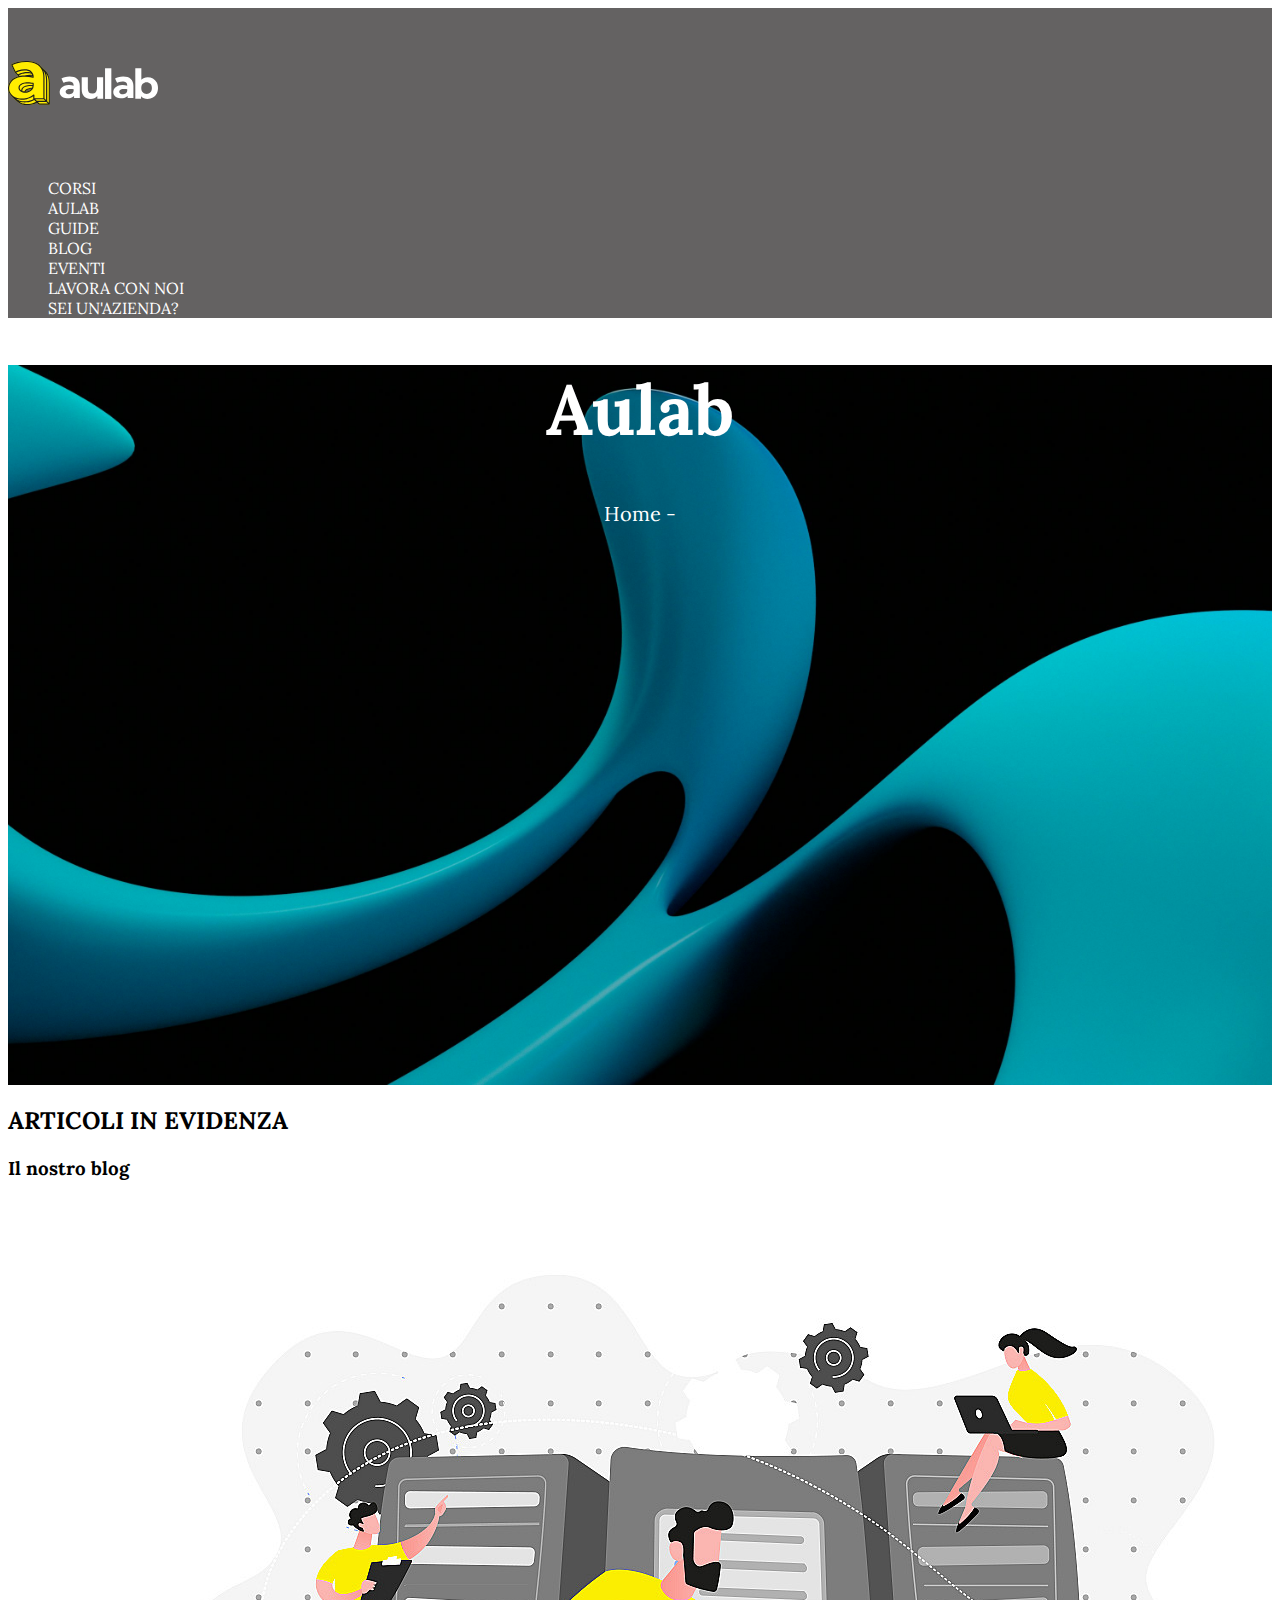
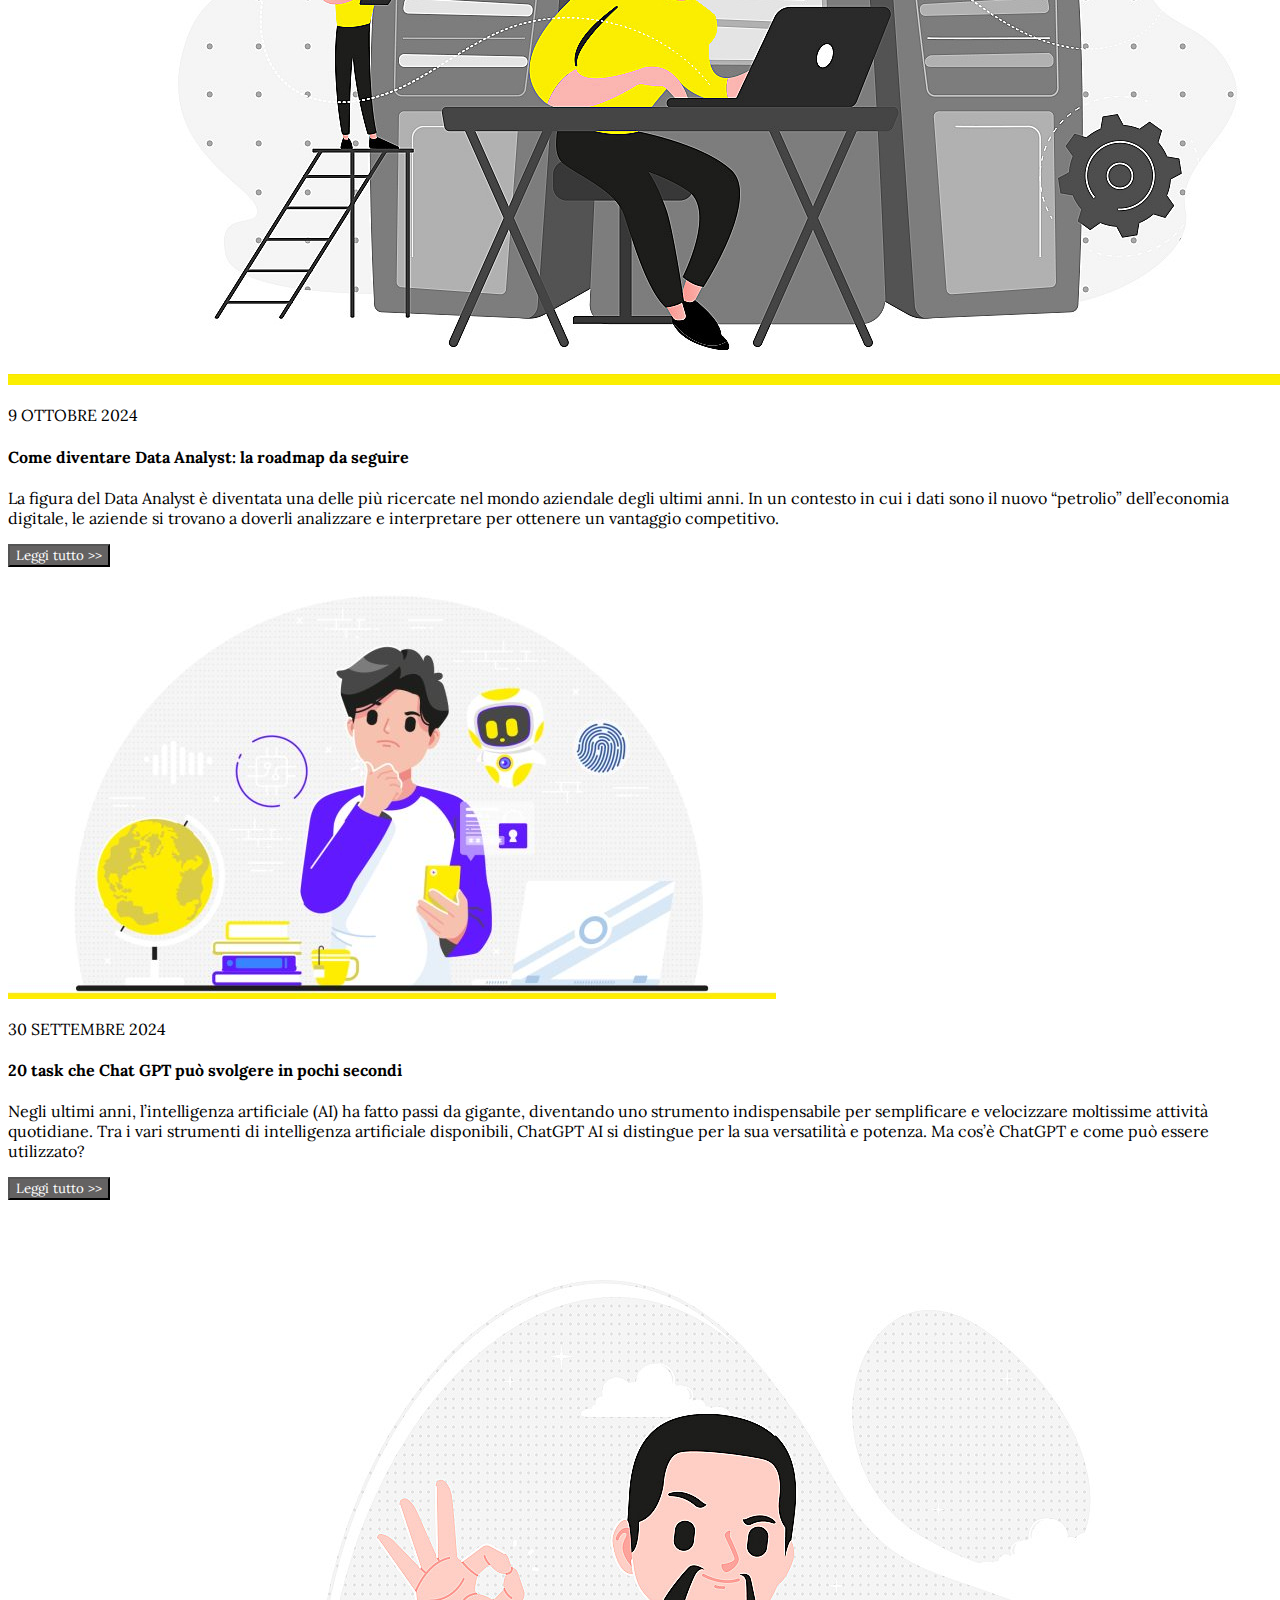
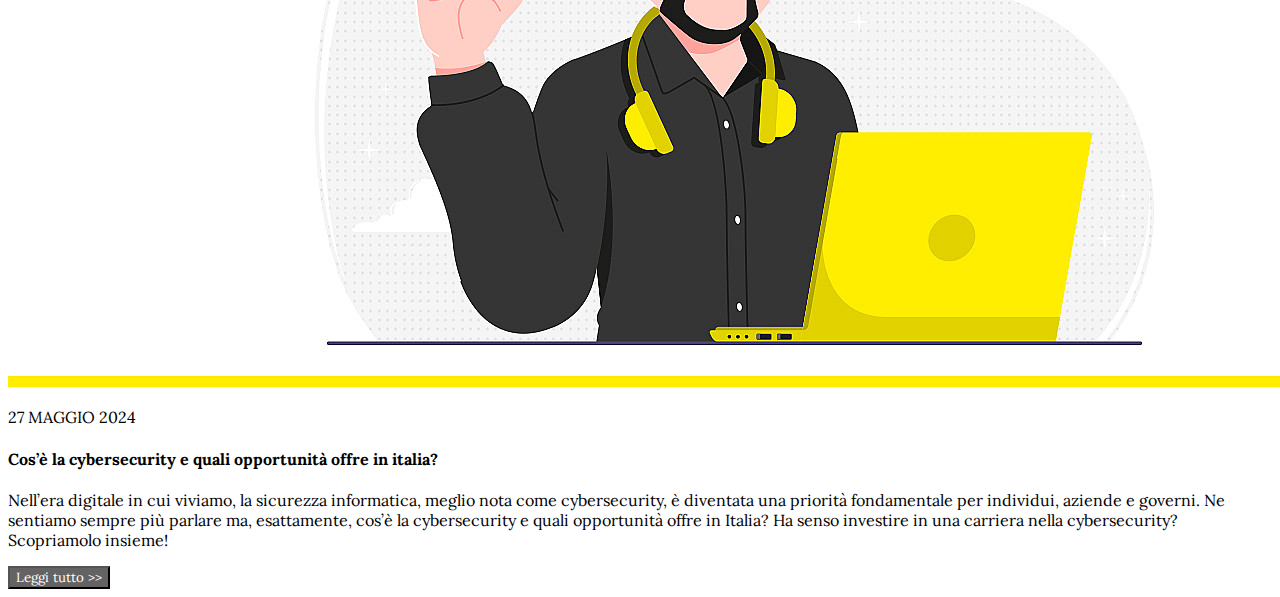
<file: index.html>
<!DOCTYPE html>
<html lang="en">
<head>
    <meta charset="UTF-8">
    <meta name="viewport" content="width=device-width, initial-scale=1.0">
    <title>Document</title>
    <link rel="stylesheet" href="style.css">
    <!-- google font -->
    <link rel="preconnect" href="https://fonts.googleapis.com">
    <link rel="preconnect" href="https://fonts.gstatic.com" crossorigin>
    <link href="https://fonts.googleapis.com/css2?family=Lora:wght@400..700&family=Outfit:wght@100..900&display=swap" rel="stylesheet">
</head>
<body>
    
<nav>
    <img src="./media/logo.aulab.svg" alt="logo aulab" class="logoAulab">
    <ul class="listlink">
        <li><a class="link" href="">CORSI</a></li>
        <li><a class="link" href="">AULAB</a></li>
        <li><a class="link" href="">GUIDE</a></li>
        <li><a class="link" href="">BLOG</a></li>
        <li><a class="link" href="">EVENTI</a></li>
        <li><a class="link" href="">LAVORA CON NOI</a></li>
        <li><a class="link" href="">SEI UN'AZIENDA?</a></li>
    </ul>
</nav>

    <header>
        <h1>Aulab</h1>
        <a class="linkhome" href="">Home -</a>
    </header>

    <!-- section articoli -->
    <main>
        <h2>ARTICOLI IN EVIDENZA</h2>
        <h3>Il nostro blog</h3>
        
    <!-- articolo 1 -->
        <article>
            <img src="./media/image1.jpg" alt="Immagine 1">
            <p>9 OTTOBRE 2024</p>
            <h4>Come diventare Data Analyst: la roadmap da seguire</h4>
            <p>La figura del Data Analyst è diventata una delle più ricercate nel mondo aziendale degli ultimi anni. In un contesto in cui i dati sono il nuovo “petrolio” dell’economia digitale, le aziende si trovano a doverli analizzare e interpretare per ottenere un vantaggio competitivo.</p>
            <button class="buttonArtc">Leggi tutto >></button>
        </article>
        <!-- articolo 2 -->
         <article>
            <img src="./media/image2.jpg" alt="Immagine 2">
            <p>30 SETTEMBRE 2024</p>
            <h4>20 task che Chat GPT può svolgere in pochi secondi</h4>
            <p>Negli ultimi anni, l’intelligenza artificiale (AI) ha fatto passi da gigante, diventando uno strumento indispensabile per semplificare e velocizzare moltissime attività quotidiane. Tra i vari strumenti di intelligenza artificiale disponibili, ChatGPT AI si distingue per la sua versatilità e potenza. Ma cos’è ChatGPT e come può essere utilizzato?</p>
            <button class="buttonArtc">Leggi tutto >></button>
         </article>
         <!-- articolo 3 -->
          <article>
            <img src="./media/image3.jpg" alt="Immagine 3">
            <p>27 MAGGIO 2024</p>
            <h4>Cos’è la cybersecurity e quali opportunità offre in italia?</h4>
            <p>Nell’era digitale in cui viviamo, la sicurezza informatica, meglio nota come cybersecurity, è diventata una priorità fondamentale per individui, aziende e governi. Ne sentiamo sempre più parlare ma, esattamente, cos’è la cybersecurity e quali opportunità offre in Italia? Ha senso investire in una carriera nella cybersecurity? Scopriamolo insieme!</p>
            <button class="buttonArtc">Leggi tutto >></button>
          </article>
    </main>


</body>
</html>
</file>
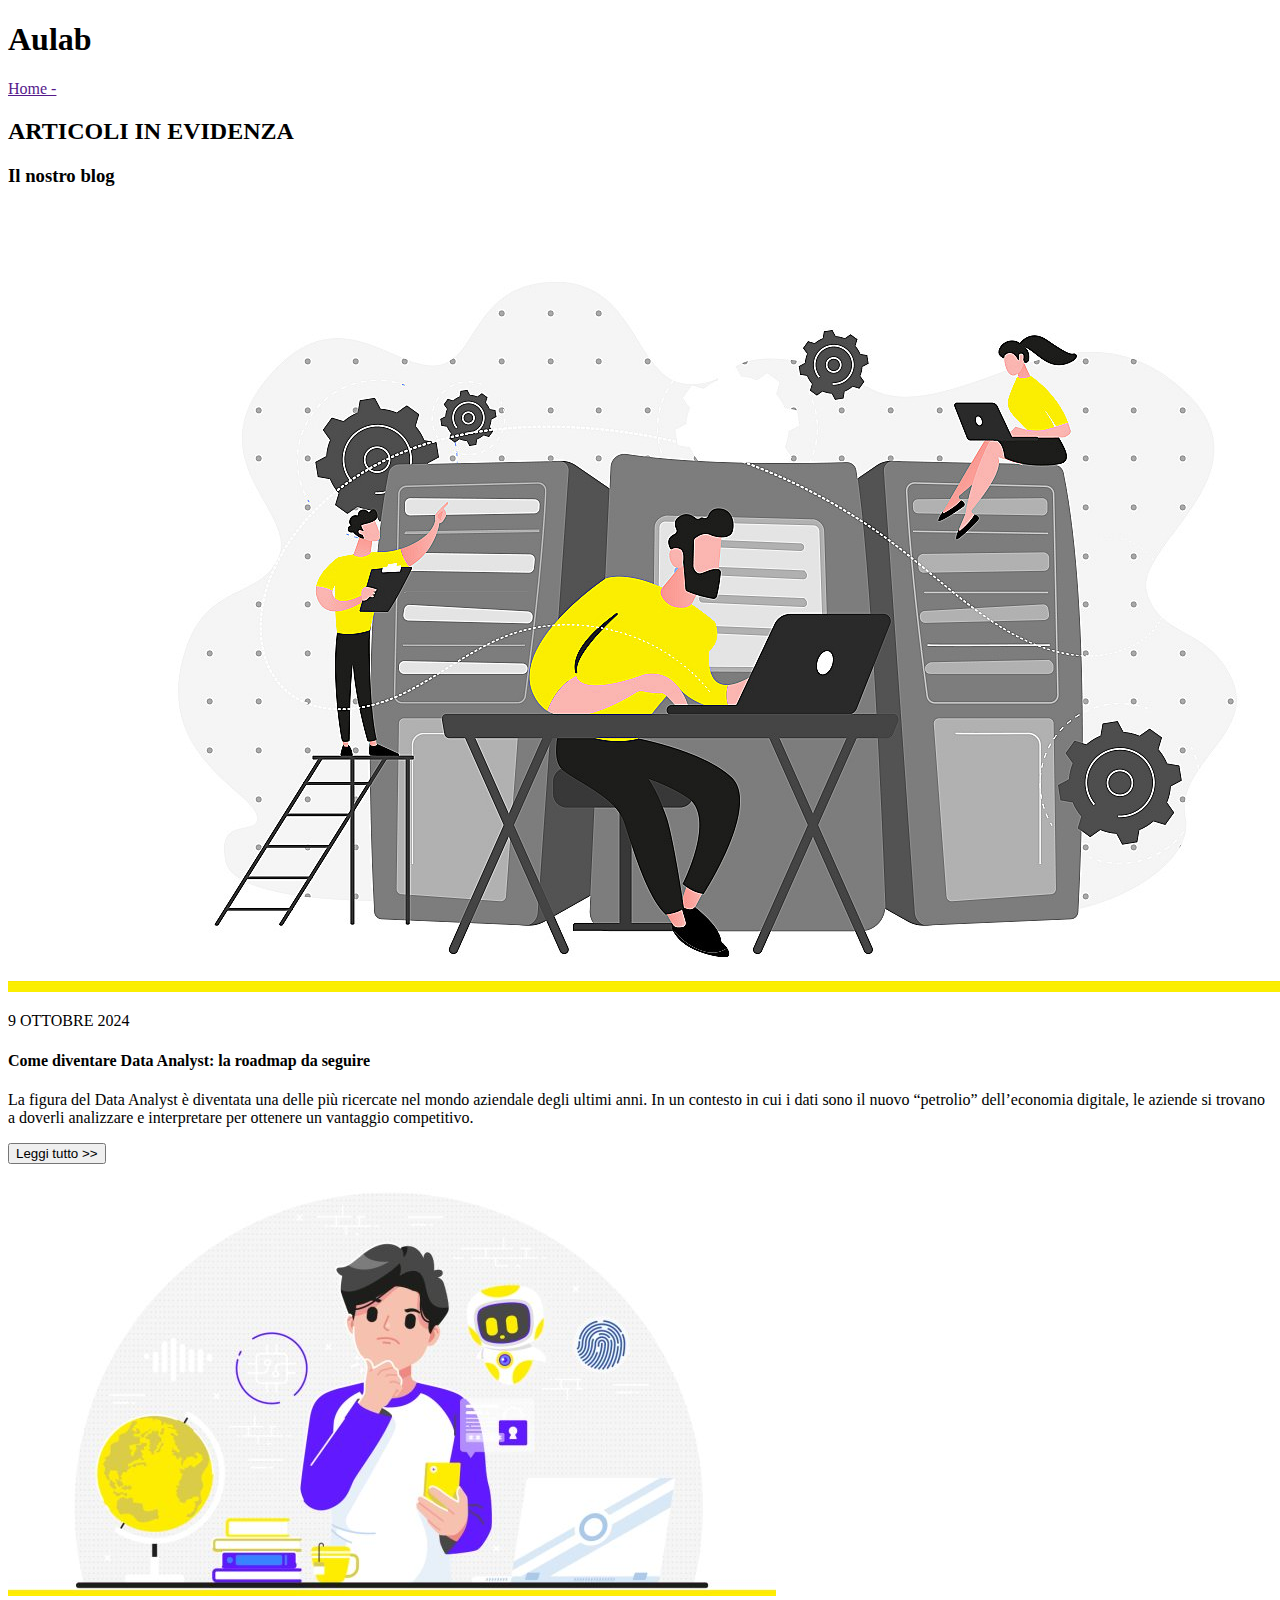
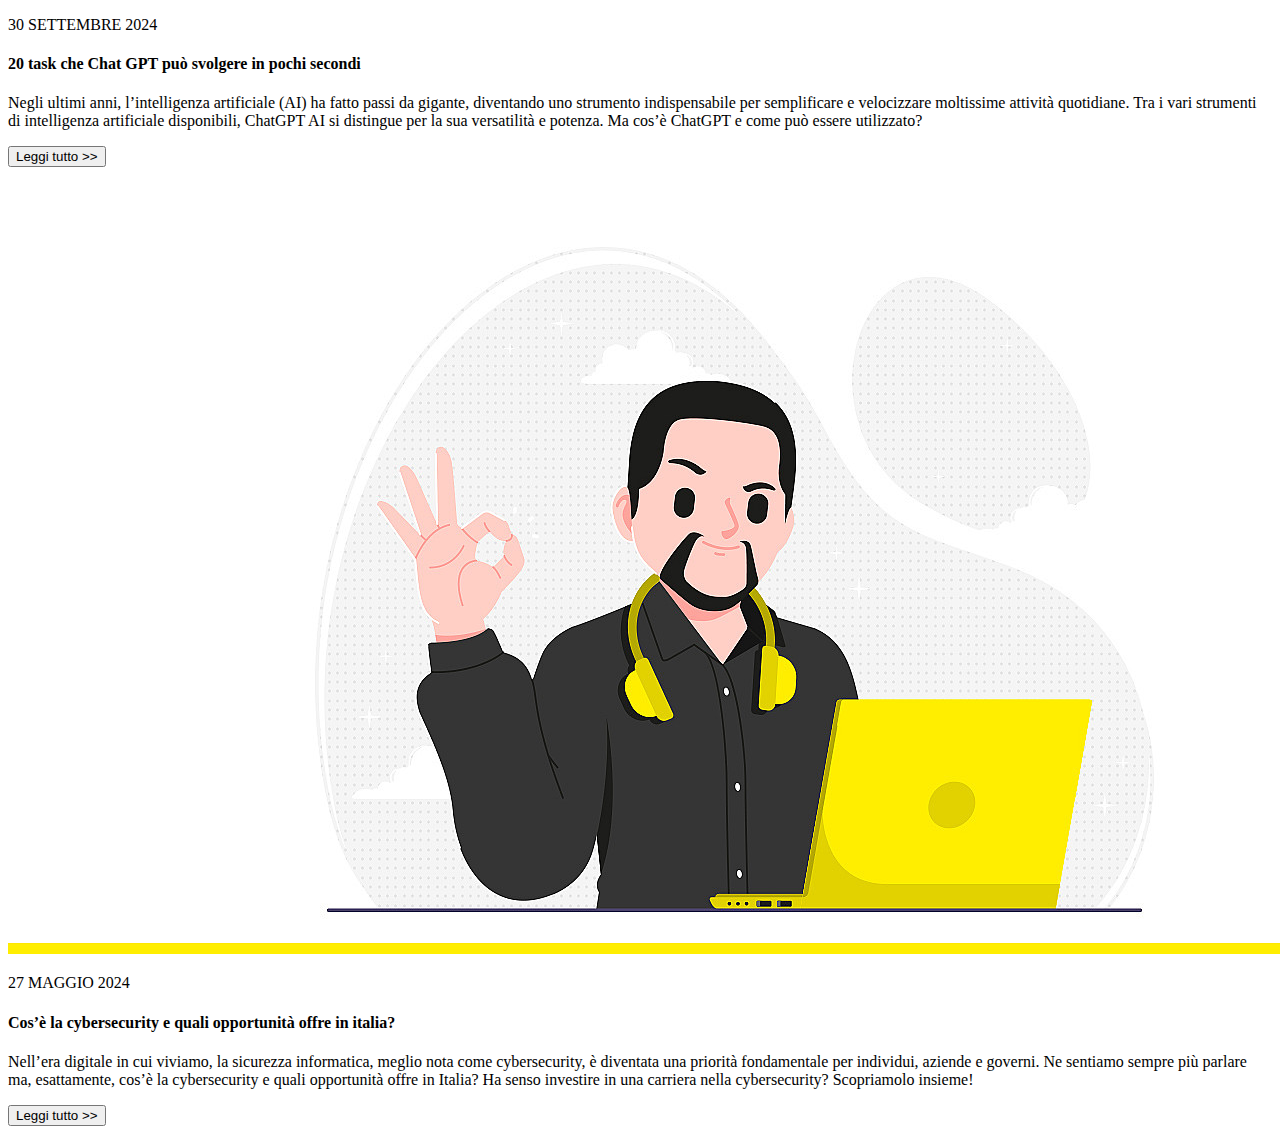
<file: BlogAulab/index.html>
<!DOCTYPE html>
<html lang="en">
<head>
    <meta charset="UTF-8">
    <meta name="viewport" content="width=device-width, initial-scale=1.0">
    <title>Document</title>
</head>
<body>
    
    <div>
        <h1>Aulab</h1>
        <a href="">Home -</a>
    </div>

    <!-- section articoli -->
    <div>
        <h2>ARTICOLI IN EVIDENZA</h2>
        <h3>Il nostro blog</h3>
        
    <!-- articolo 1 -->
        <div>
            <img src="./media/image1.jpg" alt="Immagine 1">
            <p>9 OTTOBRE 2024</p>
            <h4>Come diventare Data Analyst: la roadmap da seguire</h4>
            <p>La figura del Data Analyst è diventata una delle più ricercate nel mondo aziendale degli ultimi anni. In un contesto in cui i dati sono il nuovo “petrolio” dell’economia digitale, le aziende si trovano a doverli analizzare e interpretare per ottenere un vantaggio competitivo.</p>
            <button>Leggi tutto >></button>
        </div>
        <!-- articolo 2 -->
         <div>
            <img src="./media/image2.jpg" alt="Immagine 2">
            <p>30 SETTEMBRE 2024</p>
            <h4>20 task che Chat GPT può svolgere in pochi secondi</h4>
            <p>Negli ultimi anni, l’intelligenza artificiale (AI) ha fatto passi da gigante, diventando uno strumento indispensabile per semplificare e velocizzare moltissime attività quotidiane. Tra i vari strumenti di intelligenza artificiale disponibili, ChatGPT AI si distingue per la sua versatilità e potenza. Ma cos’è ChatGPT e come può essere utilizzato?</p>
            <button>Leggi tutto >></button>
         </div>
         <!-- articolo 3 -->
          <div>
            <img src="./media/image3.jpg" alt="Immagine 3">
            <p>27 MAGGIO 2024</p>
            <h4>Cos’è la cybersecurity e quali opportunità offre in italia?</h4>
            <p>Nell’era digitale in cui viviamo, la sicurezza informatica, meglio nota come cybersecurity, è diventata una priorità fondamentale per individui, aziende e governi. Ne sentiamo sempre più parlare ma, esattamente, cos’è la cybersecurity e quali opportunità offre in Italia? Ha senso investire in una carriera nella cybersecurity? Scopriamolo insieme!</p>
            <button>Leggi tutto >></button>
          </div>
    </div>


</body>
</html>
</file>
<file: style.css>
*{
    font-family: "Lora", serif;
}

nav{
    background-color: rgba(26, 23, 23, 0.678);
}


.logoAulab{
    width: 150px;
    height: 150px;
}

.link{
    text-decoration: none;
    color: white;
}

.listlink{
    list-style-type: none;
}

header{
    background-image: url(./media/background.jpeg);
    height: 80vh;
    background-size: cover;
    background-position: center;
    text-align: center;
}


h1{
    color: white;
    font-size: 70px;
}


.linkhome{
    color: white;
    text-decoration: none;
    font-size: 20px;
}


.buttonArtc{
    background-color: rgba(26, 23, 23, 0.678);
    color: white;
}


.buttonArtc:hover{
    background-color: rgba(129, 179, 13, 0.89);
    color: black;
}
</file>
